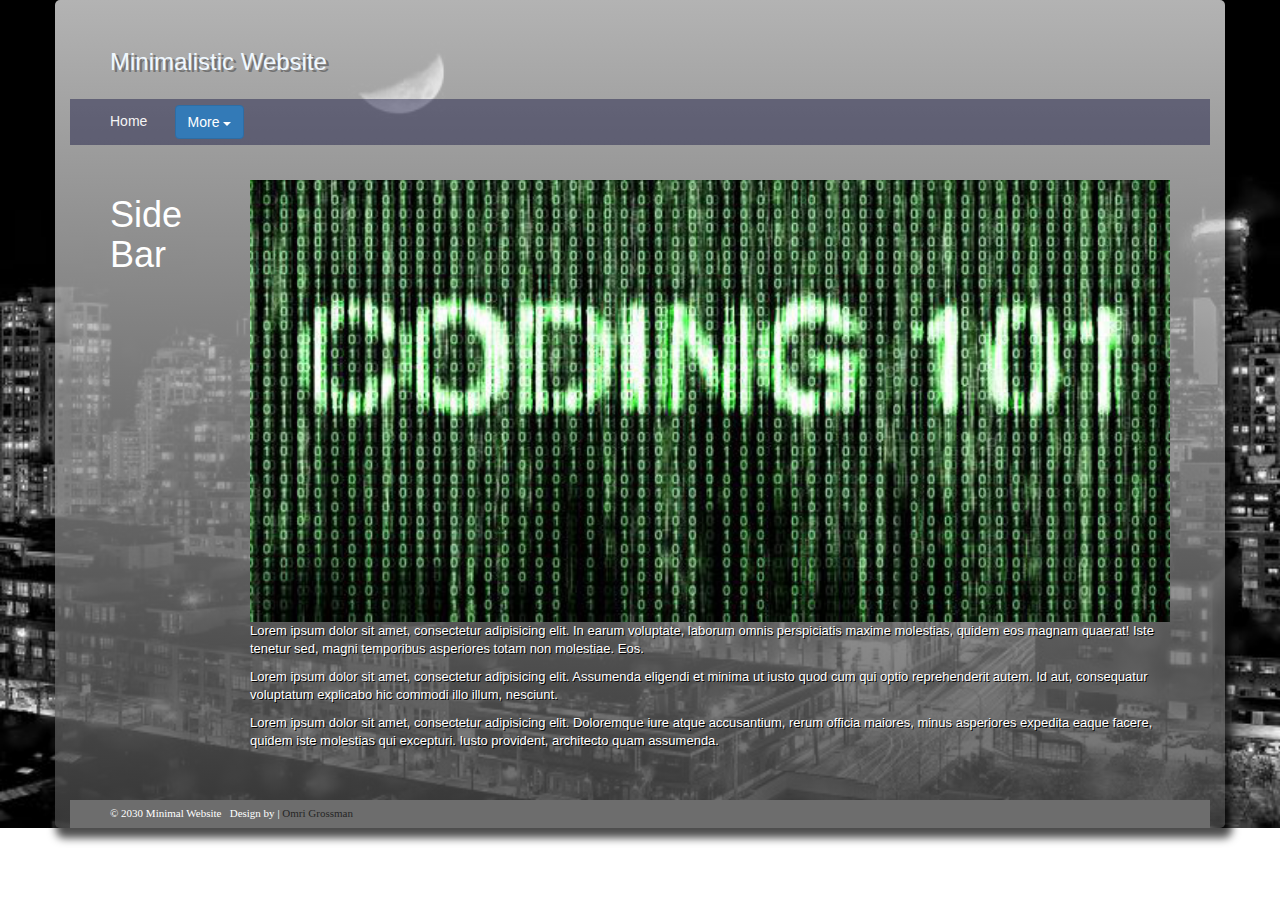
<file: index.html>
<!DOCTYPE html>
<html lang="en">
<head>
    <meta charset="UTF-8">
    <title>Home</title>
    <link rel="stylesheet" href="css/style.css">
    <script src="js/scripts.js"></script>
     <meta name="viewport" content="width=device-width, initial-scale=1">
  <link rel="stylesheet" href="https://maxcdn.bootstrapcdn.com/bootstrap/3.3.7/css/bootstrap.min.css">
  <script src="https://ajax.googleapis.com/ajax/libs/jquery/3.2.0/jquery.min.js"></script>
  <script src="https://maxcdn.bootstrapcdn.com/bootstrap/3.3.7/js/bootstrap.min.js"></script>
</head>

<body>
    <div class="container">
        <header class="header">
            <a class="link-title" href="index.html">Minimalistic Website</a>  
        </header>
     <nav class="menu">
        <div class="dropdown">
            <a href="/">Home</a> &nbsp; &nbsp; &nbsp;
            <button class="btn btn-primary dropdown-toggle" type="button" data-toggle="dropdown">More
            <span class="caret"></span></button>
            <ul class="dropdown-menu">
                <li><a href="about.html">About us</a></li>
                <li><a href="contact.html">Contact</a></li>      
            </ul>
         </div>
<!--
            <a href="/">Home</a> &nbsp; &nbsp; &nbsp;
            <a href="about.html">About us</a>&nbsp; &nbsp;&nbsp;
            <a href="contact.html">Contact</a>            
-->
        </nav>
        <aside>
            <h1>Side Bar</h1>
            
            
        </aside>
        
        <article class="main">
        <div id="home-image">
            <img src="images/home-page-image.jpg" alt="">
        </div>
        
<!--            <img src="http://placehold.it/400x200" alt="">-->
          <p>Lorem ipsum dolor sit amet, consectetur adipisicing elit. In earum voluptate, laborum omnis perspiciatis maxime molestias, quidem eos magnam quaerat! Iste tenetur sed, magni temporibus asperiores totam non molestiae. Eos.</p>
          <p>Lorem ipsum dolor sit amet, consectetur adipisicing elit. Assumenda eligendi et minima ut iusto quod cum qui optio reprehenderit autem. Id aut, consequatur voluptatum explicabo hic commodi illo illum, nesciunt.</p>
          <p>Lorem ipsum dolor sit amet, consectetur adipisicing elit. Doloremque iure atque accusantium, rerum officia maiores, minus asperiores expedita eaque facere, quidem iste molestias qui excepturi. Iusto provident, architecto quam assumenda.</p>
                    
        </article>
        
        <footer>
            &copy; 2030 Minimal Website &nbsp; Design by <span class="seprator">|</span> <a href="http://www.google.com">Omri Grossman</a>
            
        </footer>
        
        
        
    </div>
</body>
</html>
</file>
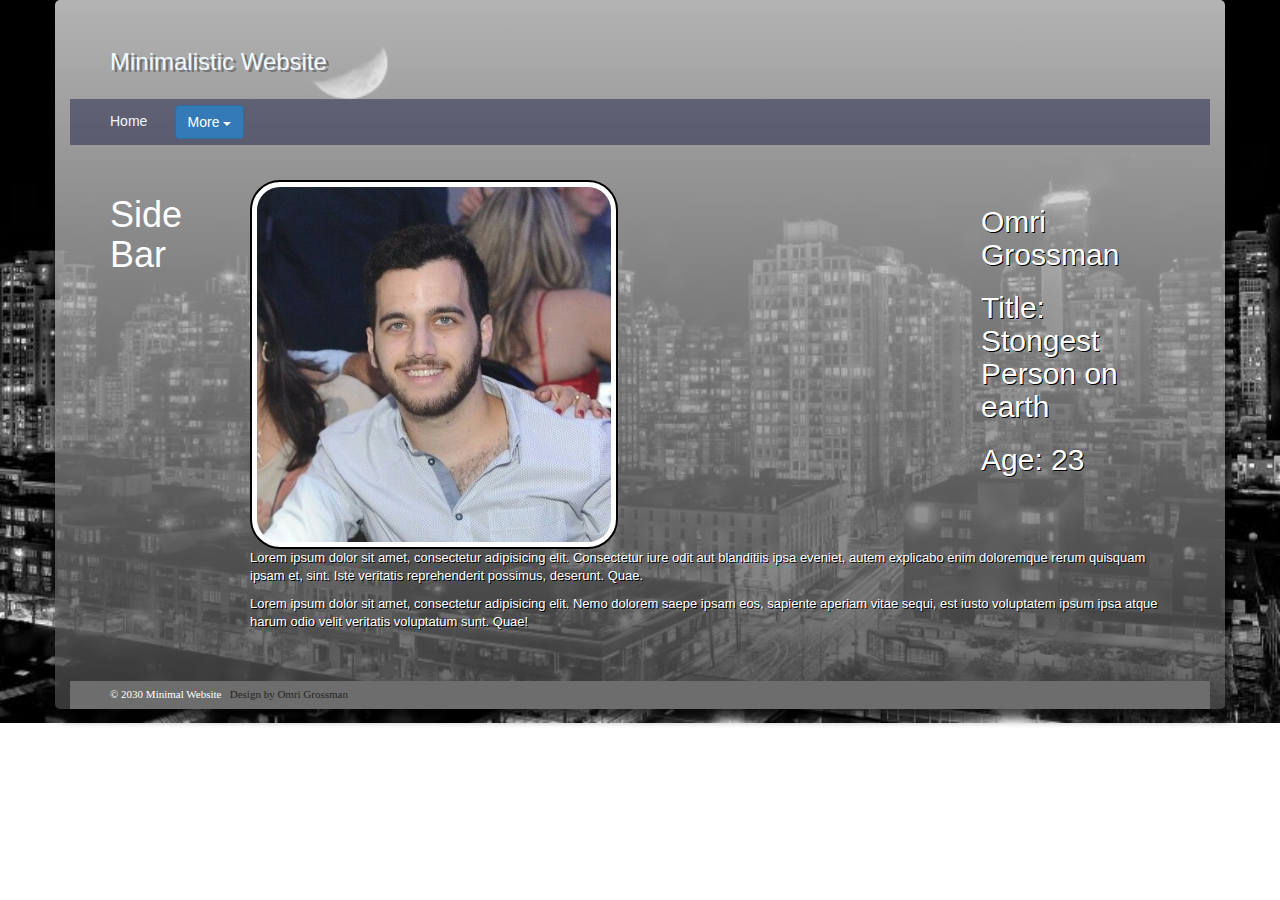
<file: about.html>
<!DOCTYPE html>
<html lang="en">
<head>
    <meta charset="UTF-8">
    <title>About us</title>
    <link rel="stylesheet" href="css/style.css">
    <script src="js/scripts.js"></script>
     <meta name="viewport" content="width=device-width, initial-scale=1">
  <link rel="stylesheet" href="https://maxcdn.bootstrapcdn.com/bootstrap/3.3.7/css/bootstrap.min.css">
  <script src="https://ajax.googleapis.com/ajax/libs/jquery/3.2.0/jquery.min.js"></script>
  <script src="https://maxcdn.bootstrapcdn.com/bootstrap/3.3.7/js/bootstrap.min.js"></script>
</head>
<body id="about-page">
    <div class="container">
        <header class="header">
            <a class="link-title" href="index.html">Minimalistic Website</a>  
        </header>
     <nav class="menu">
        <div class="dropdown">
            <a href="/">Home</a> &nbsp; &nbsp; &nbsp;
            <button class="btn btn-primary dropdown-toggle" type="button" data-toggle="dropdown">More
            <span class="caret"></span></button>
            <ul class="dropdown-menu">
                <li><a href="about.html">About us</a></li>
                <li><a href="contact.html">Contact</a></li>      
            </ul>
         </div>
<!--
            <a href="/">Home</a> &nbsp; &nbsp; &nbsp;
            <a href="about.html">About us</a>&nbsp; &nbsp;&nbsp;
            <a href="contact.html">Contact</a>            
-->
        </nav>
        <aside>
            <h1>Side Bar</h1>
            
        </aside>
        
        <article class="main">
        <div id="home-image">
            <img src="/images/mySelf.jpg" alt="about image">
        </div>
        <div id="profile">
            <h2>Omri Grossman</h2>
            <h2>Title: Stongest Person on earth</h2>   
            <h2>Age: 23</h2>         
        </div>
        <div class="description">
            
        </div>
        
        <p>Lorem ipsum dolor sit amet, consectetur adipisicing elit. Consectetur iure odit aut blanditiis ipsa eveniet, autem explicabo enim doloremque rerum quisquam ipsam et, sint. Iste veritatis reprehenderit possimus, deserunt. Quae.</p>
        <p>Lorem ipsum dolor sit amet, consectetur adipisicing elit. Nemo dolorem saepe ipsam eos, sapiente aperiam vitae sequi, est iusto voluptatem ipsum ipsa atque harum odio velit veritatis voluptatum sunt. Quae!</p>
        </article>
        
        <footer>
            &copy; 2030 Minimal Website &nbsp; <a href="http://www.google.com"> Design by Omri Grossman</a>
            
        </footer>
        
        
        
    </div>
</body>
</html>
</file>
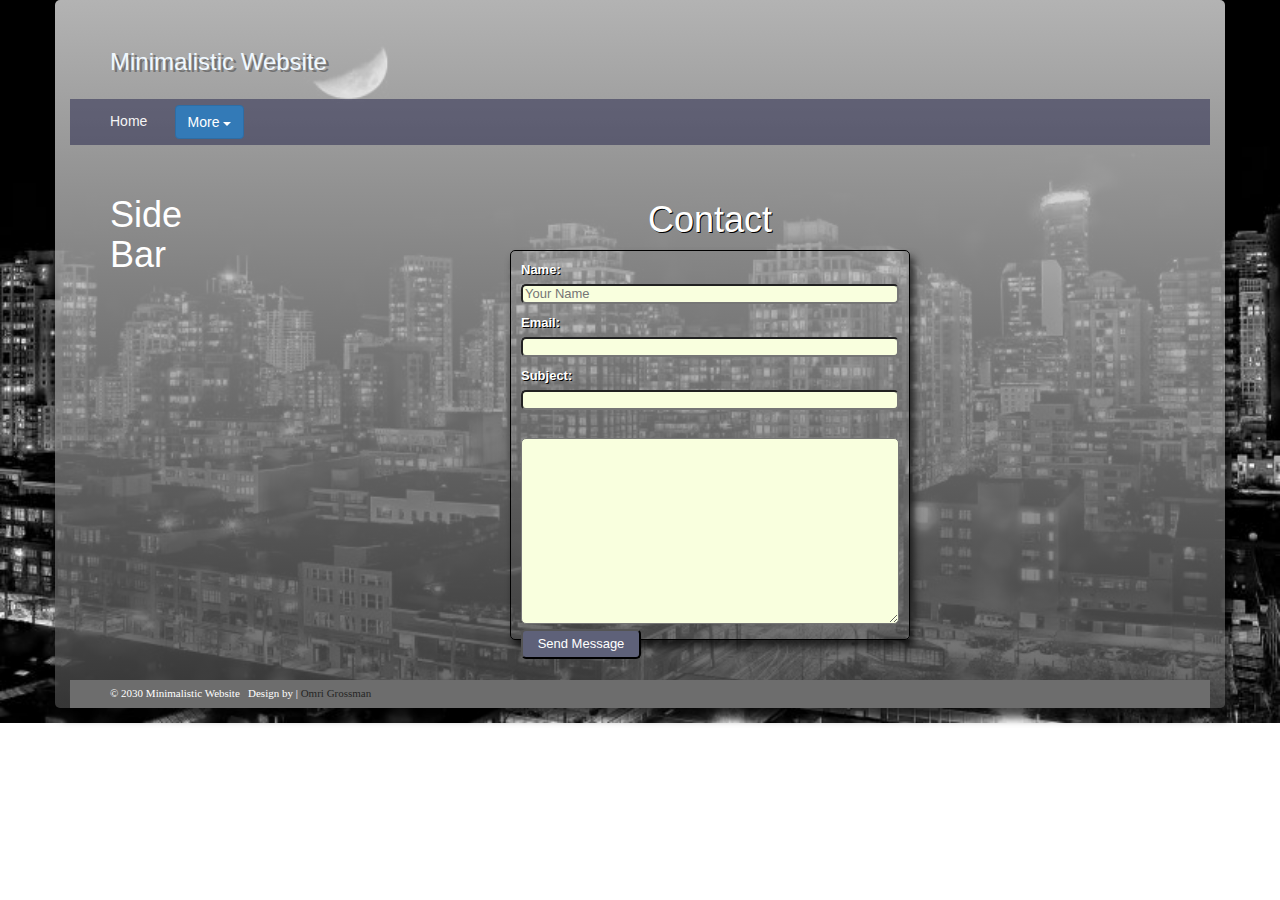
<file: contact.html>
<!DOCTYPE html>
<html lang="en">
<head>
    <meta charset="UTF-8">
    <title>Contact</title>
      <script src="https://maxcdn.bootstrapcdn.com/bootstrap/3.3.7/js/bootstrap.min.js"></script>
    <link rel="stylesheet" href="css/style.css">
    <script src="js/scripts.js"></script>
     <meta name="viewport" content="width=device-width, initial-scale=1">
  <link rel="stylesheet" href="https://maxcdn.bootstrapcdn.com/bootstrap/3.3.7/css/bootstrap.min.css">
  <script src="https://ajax.googleapis.com/ajax/libs/jquery/3.2.0/jquery.min.js"></script>

</head>
<body id=contact>
    <div class="container">
        <header class="header">
            <a class="link-title" href="index.html">Minimalistic Website</a>  
        </header>
     <nav class="menu">
        <div class="dropdown">
            <a href="/">Home</a> &nbsp; &nbsp; &nbsp;
            <button class="btn btn-primary dropdown-toggle" type="button" data-toggle="dropdown">More
            <span class="caret"></span></button>
            <ul class="dropdown-menu">
                <li><a href="about.html">About us</a></li>
                <li><a href="contact.html">Contact</a></li>      
            </ul>
         </div>
<!--
            <a href="/">Home</a> &nbsp; &nbsp; &nbsp;
            <a href="about.html">About us</a>&nbsp; &nbsp;&nbsp;
            <a href="contact.html">Contact</a>            
-->
        </nav>
        <aside>
            <h1>Side Bar</h1>
            
            
        </aside>
        
        <article class="main">
            <h1 class="page-heading">Contact</h1>
            <div id="form">
                <form action="prcess.php">
                   <p>
                    <label for="name">Name:</label>
                    <input type="text" name="name" placeholder="Your Name">
                   </p>
                    
                    <p>
                        <label for="name">Email:</label>
                        <input type="email" name="email">
                    </p>
                    
                    <p>
                        <label for="name">Subject:</label>
                        <input type="text" name="subject">
                    </p>
                    
                    
                    <label for="message"></label>
                    <textarea name="message" id="message" cols="30" rows="10"></textarea>
                    
                    <p>
                        <input type="submit" name"submit" value="Send Message" id="submit">
                    </p>
                </form>
                
                
                
            </div>
        
        
        </article>
        
        <footer>
            &copy; 2030 Minimalistic Website &nbsp; Design by <span class="seprator">|</span> <a href="http://www.google.com">Omri Grossman</a>
            
        </footer>
        
        
        
    </div>
</body>
</html>
</file>
<file: css/style.css>
body{
margin: 0;
background-image: linear-gradient(to right,grey,darkgrey);
background-image: url("../images/black%20city.jpg") ;
background-repeat: no-repeat;
 background-size: cover;
    

}
.container{
    width: 780px;
    margin: 0 auto;
    background: linear-gradient(rgba(255,255,255,.7), rgba(66,66,66,.8));
    color: white;
    box-shadow: 4px 7px 8px 3px rgba(0,0,0,0.7);
    border-radius: 5px;
   
    


}


.header{
    padding: 45px 0 20px 40px; 
    
}
.header a{
    color: aliceblue;
    text-shadow:3px 2px #737373;
  ;
}


.menu{
    background:#00004d;
    background: rgba(0, 0, 51,0.4);
    padding: 6px 0 6px 40px;
}
.menu a{
    color:whitesmoke;
    text-decoration: none;
    font-size: 14px;
    font-family: "Comic Sans MS", cursive, sans-serif; 
    
}


.menu a:hover{
    color:lightslategrey;
    

}
aside{
    float:left;
    width: 120px;
    padding: 30px 0 0 40px;
}

h1{
    margin: 0px;
    color: darkblue;
    font-family: "Comic Sans MS", cursive, sans-serif;
}

h2{
    color: aqua;
    font-size: 15px;
    
}


.main{
    margin: 0 0 0 180px;
    padding: 35px 40px 40px 0;
    color: white;
    font-family: "Comic Sans MS", cursive, sans-serif;
    font-size: 13px;
    line-height: 18px;
    text-emphasis: justify;
    text-shadow: 1px 1px black;
}
.main a:hover{
    color:lightslategrey;
}

footer{
    padding: 6px 40px 6px 40px;
    background: #6d6d6d;
    font-family: "Lucida Sans Unicode";
    color:white;
    font-size: 11px;
    text-decoration: right;
}
footer a{
    text-decoration: none;
    color:#262626;
}

.link-title{
    text-decoration: none;
    font-size: 24px;
    color: #444444;
    
}
.seprator{
    color: white;
    
}
#home-image img{ 
    width: 100%;
}

/*******About Page Style******************/

#about-page #home-image img{ 
    width: 40%;
    float: left;
    border: 2px solid black;
    padding: 5px;
    background: white;
    border-radius: 30px;
    
}
#about-page #profile{
    width: 20%;
    float: right;
    margin: 5px;
}
h2{    
    color: aliceblue;
}
#about-page .description{
    clear: both;
}

/***************Contact Page************/

#contact #form{
    width: 400px;
    height: 390px;
    padding: 10px;
    margin: 0 auto;
    box-shadow: 4px 7px 8px 0px rgba(0,0,0,0.7);
    border-radius: 5px;
    border: 1px solid black;

}

.page-heading{
    text-align: center;
    margin-bottom: 10px;
}
.page-heading:hover{
    transform: scale(8, 3);
}

#contact #form input{
    width: 100%;
    border-radius: 5px;
    height: 20px;
    background: #f9ffde;
}

#contact #form #message{
    width: 100%;
    border-radius: 5px;
    background: #f9ffde; 
}

#contact #form #submit{
    width: 120px;
    background: rgb(94, 97, 121);
    height: 30px;
    
}
</file>
